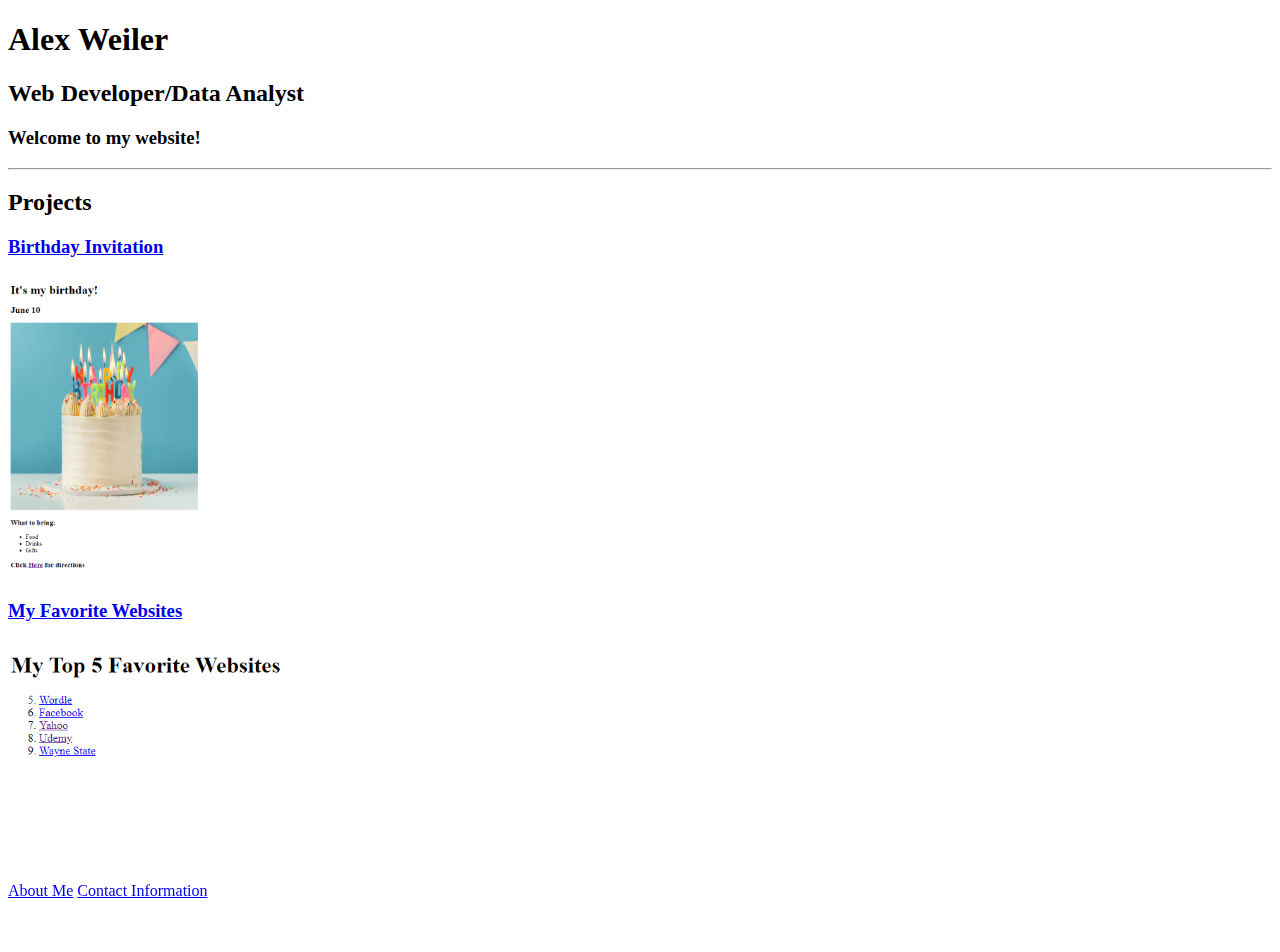
<file: index.html>
<!-- TODO 1: Create the HTML Boilerplate -->
<!-- TODO 2: Add Your previous projects' HTML into the public folder -->

<!-- TODO 3: Take screenshots of your project previews and add the images to the images folder -->

<!-- TODO 4: Add titles/subtitles etc. -->

<!-- TODO 5: Add a link to the project pages -->

<!-- TODO 6: Add images to show the project previews
HINT for TODO 6: You can use the height attribute set to 200 to make the image smaller:
https://developer.mozilla.org/en-US/docs/Web/HTML/Element/img#attr-height -->

<!-- TODO 7: Add the Contact Me and About Me page links -->




<!DOCTYPE html>
<html lang="en">
<head>
    <meta charset="UTF-8">
    <meta name="viewport" content="width=device-width, initial-scale=1.0">
    <title>Alex Weiler</title>
    <link rel="stylesheet" href="style.css">
</head>
<body>
    <h1>Alex Weiler</h1>
    <h2>Web Developer/Data Analyst</h2>
    <h3>Welcome to my website!</h3>
    <hr>
<h2>Projects</h2>
<h3><a href="./public/birthday-invite.html">Birthday Invitation</a></h3>
<img src="./assets/images/birthday-invite.png" alt="">
<h3><a href="./public/fav-websites.html">My Favorite Websites</a></h3>
<img src="./assets/images/fav-websites.png" alt="">

<footer>
    <a href="./public/about.html">About Me</a>
    <a href="./public/contact.html">Contact Information</a>
</footer>
</body>
</html>
</file>
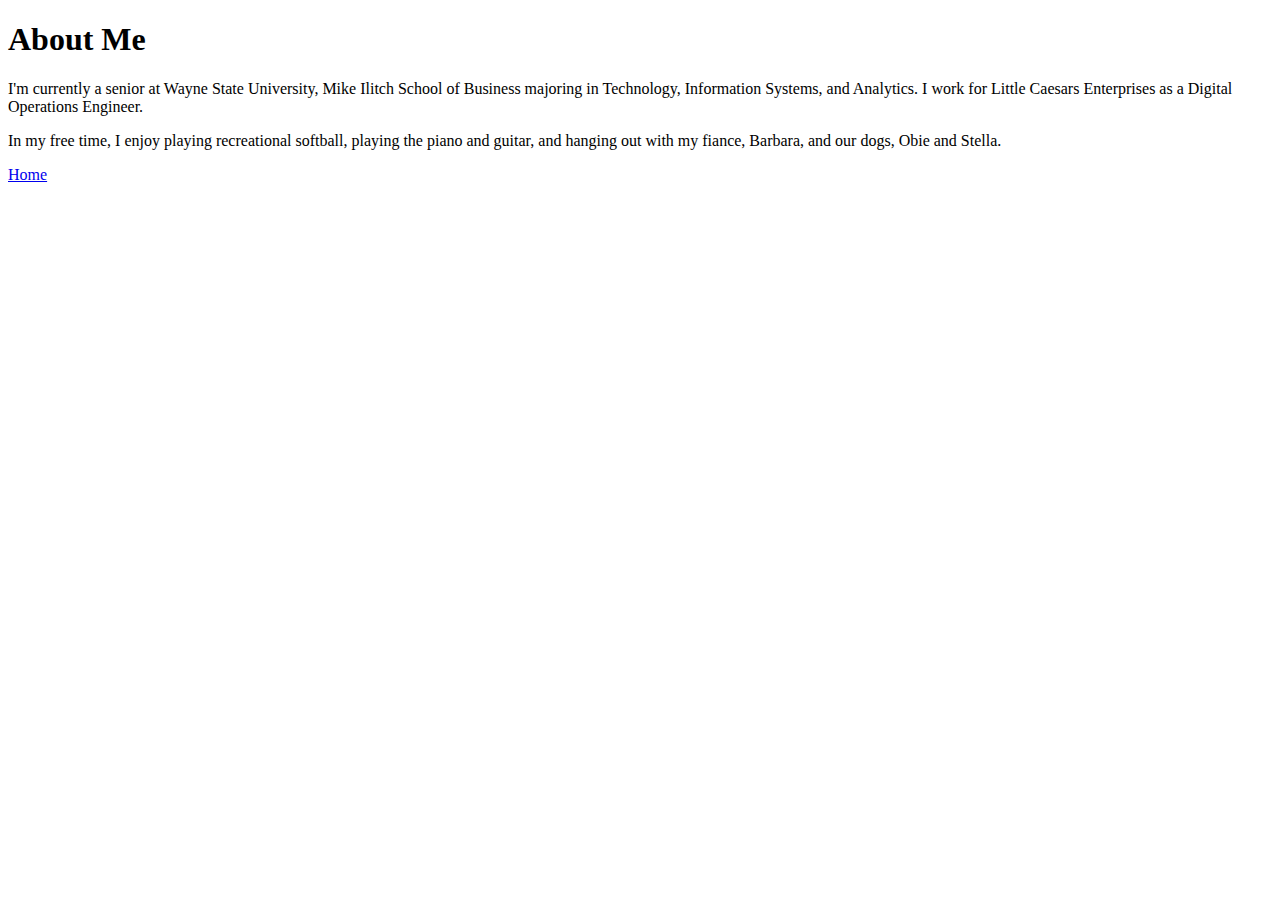
<file: public/about.html>
<!DOCTYPE html>
<html lang="en">
<head>
    <meta charset="UTF-8">
    <meta name="viewport" content="width=device-width, initial-scale=1.0">
    <title>About Me</title>
</head>
<body>
    <h1>About Me</h1>
    <p>I'm currently a senior at Wayne State University, Mike Ilitch School of Business majoring in Technology, Information Systems, and Analytics. I work for Little Caesars Enterprises as a Digital Operations Engineer.</p>
    <p>In my free time, I enjoy playing recreational softball, playing the piano and guitar, and hanging out with my fiance, Barbara, and our dogs, Obie and Stella.</p>

    <a href="../index.html">Home</a>
</body>
</html>
</file>
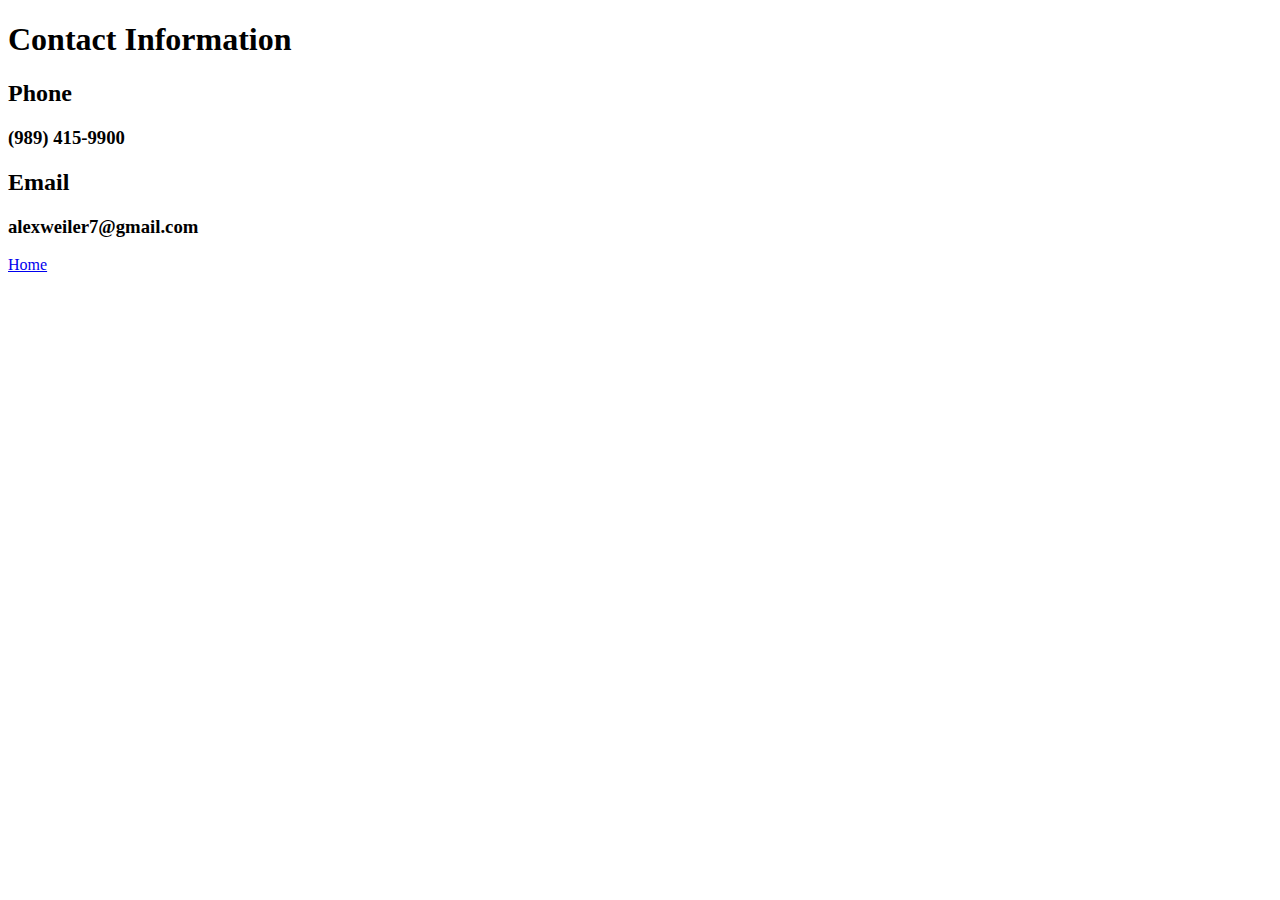
<file: public/contact.html>
<!DOCTYPE html>
<html lang="en">
<head>
    <meta charset="UTF-8">
    <meta name="viewport" content="width=device-width, initial-scale=1.0">
    <title>Contact</title>
</head>
<body>
    <h1>Contact Information</h1>
    <h2>Phone</h2>
    <h3>(989) 415-9900</h3>
    <h2>Email</h2>
    <h3>alexweiler7@gmail.com</h3>

    <a href="../index.html">Home</a>
</body>
</html>
</file>
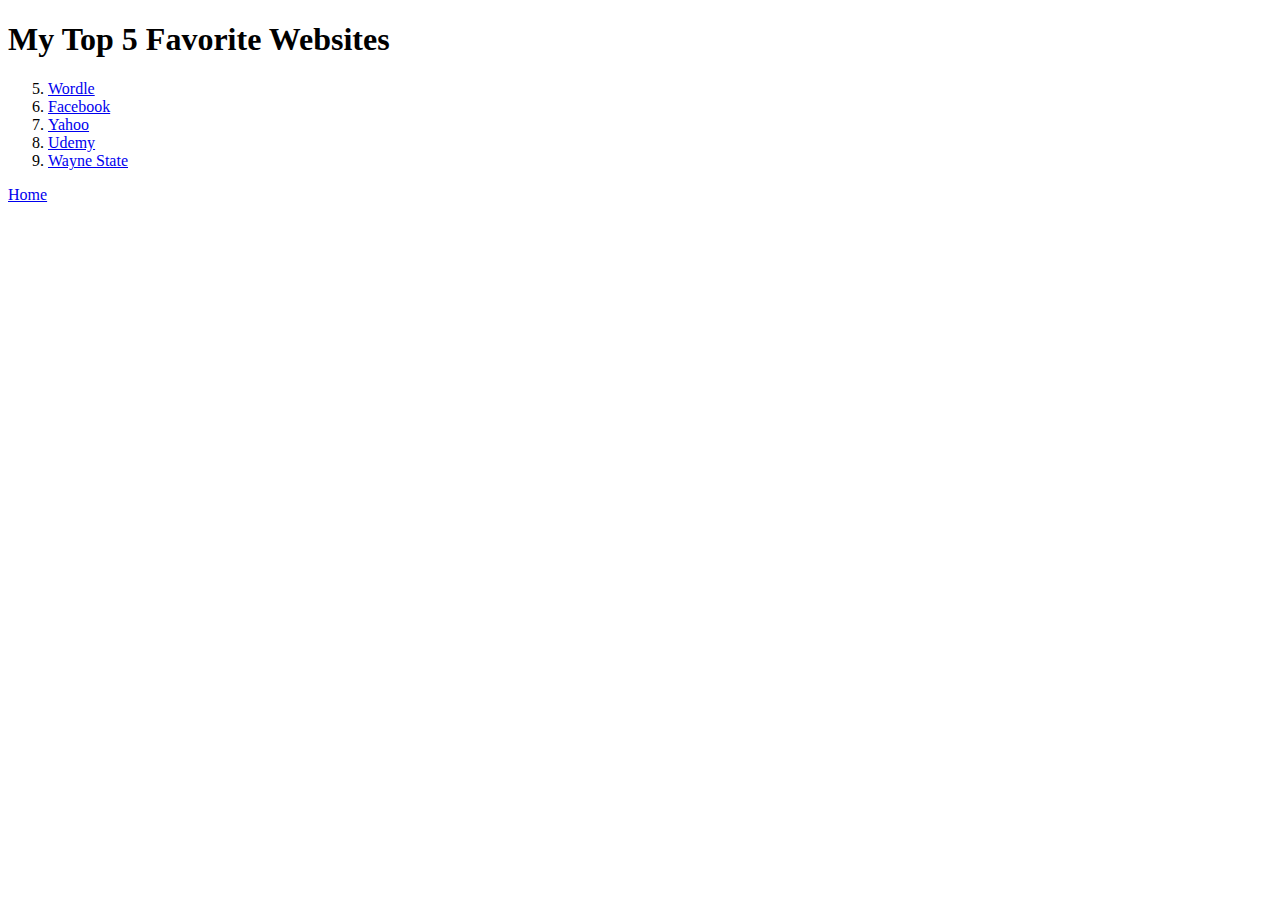
<file: public/fav-websites.html>
<!DOCTYPE html>
<html lang="en">
<head>
    <meta charset="UTF-8">
    <meta name="viewport" content="width=device-width, initial-scale=1.0">
    <title>Top 5 Websites</title>
</head>
<body>
    <h1>My Top 5 Favorite Websites</h1>
    <ol start="5">
        <li><a href="https://www.nytimes.com/games/wordle/index.html">Wordle</a></li>
        <li><a href="https://www.facebook.com/">Facebook</a></li>
        <li><a href="https://www.yahoo.com/">Yahoo</a></li>
        <li><a href="https://www.udemy.com/">Udemy</a></li>
        <li><a href="https://wayne.edu/">Wayne State</a></li>
    </ol>

    <a href="../index.html">Home</a>
</body>
</html>
</file>
<file: style.css>
img {
    height: 300px;
    
}

footer {
    position: fixed;
    bottom: 0;
}
</file>
